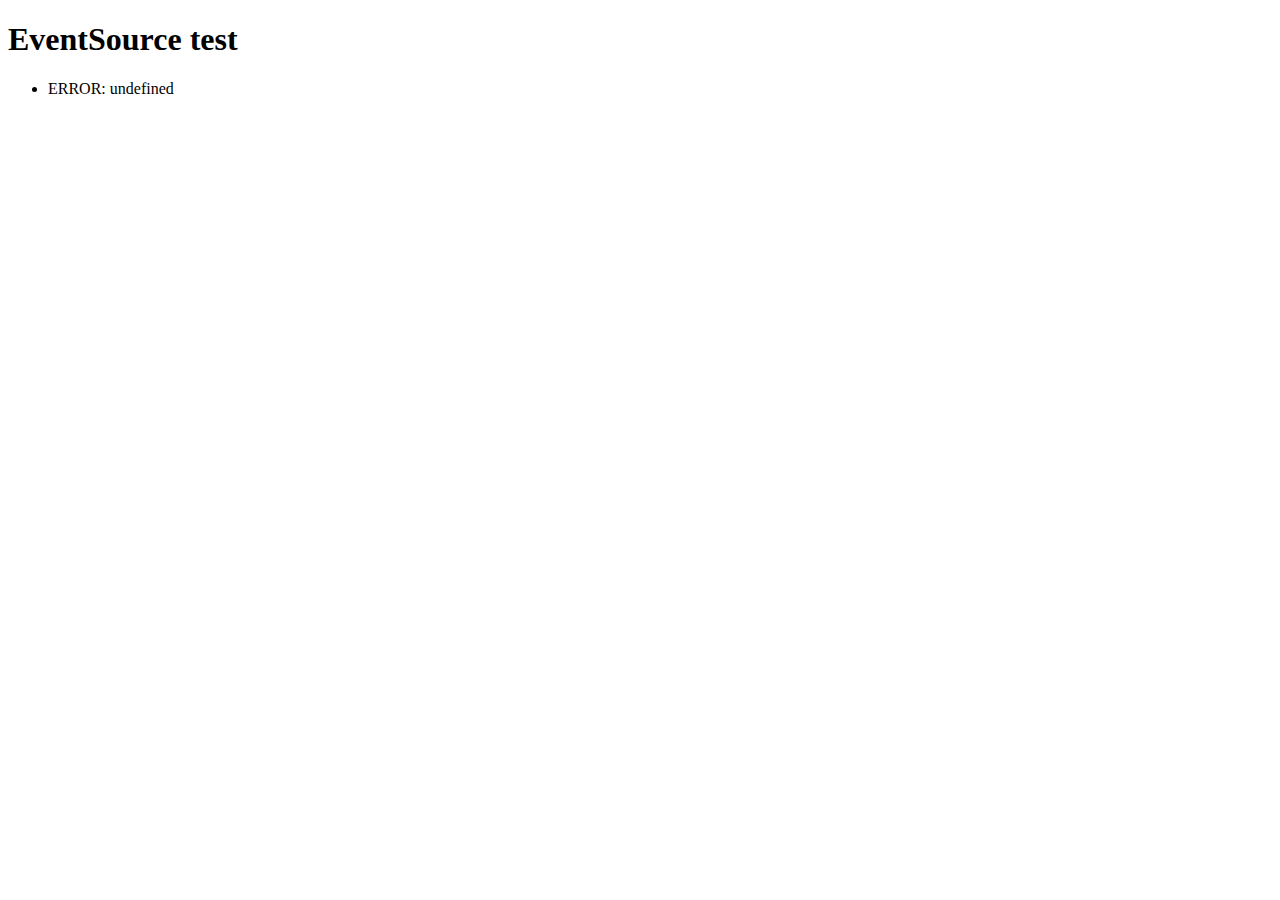
<file: node_modules/gulp-livereload/node_modules/tiny-lr/node_modules/faye-websocket/examples/sse.html>
<!doctype html>
<html>
  <head>
    <meta http-equiv="Content-type" content="text/html; charset=utf-8">
    <title>EventSource test</title>
  </head>
  <body>

    <h1>EventSource test</h1>
    <ul></ul>

    <script type="text/javascript">
      var logger = document.getElementsByTagName('ul')[0],
          socket = new EventSource('/');

      var log = function(text) {
        logger.innerHTML += '<li>' + text + '</li>';
      };

      socket.onopen = function() {
        log('OPEN');
      };

      socket.onmessage = function(event) {
        log('MESSAGE: ' + event.data);
      };

      socket.addEventListener('update', function(event) {
        log('UPDATE(' + event.lastEventId + '): ' + event.data);
      });

      socket.onerror = function(event) {
        log('ERROR: ' + event.message);
      };
    </script>

  </body>
</html>
</file>
